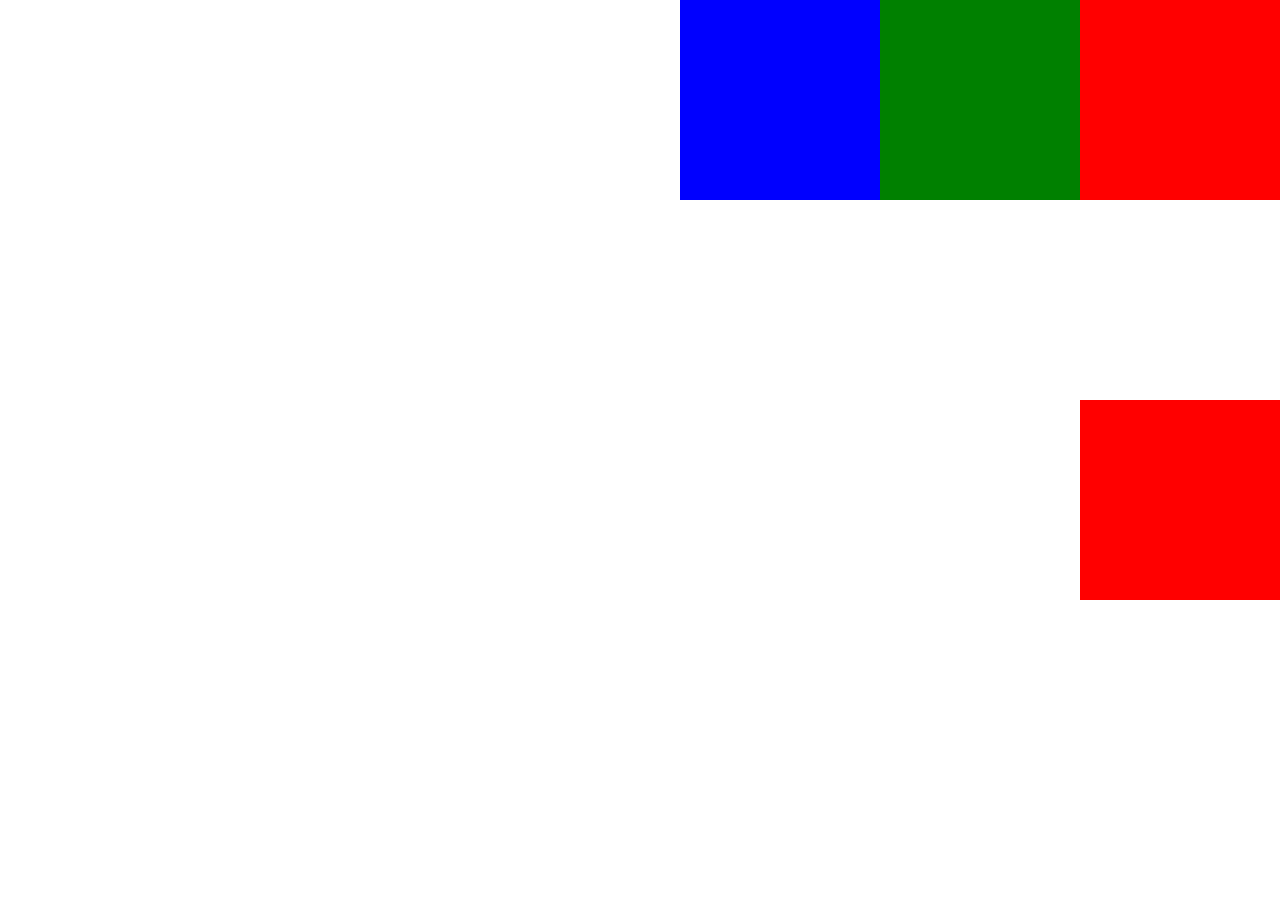
<file: index.html>
<!DOCTYPE html>
<html lang="en">

<head>
    <meta charset="UTF-8">
    <meta name="viewport" content="width=device-width, initial-scale=1.0">
    <meta http-equiv="X-UA-Compatible" content="ie=edge">
    <title>Document</title>
    <link rel="stylesheet" href="css/style.css">
    <!-- <style>
        a {
            color: green;
            text-decoration: none;
        }
    </style> -->

</head>

<body>
    <div class="first">
    </div>
    <div class="second">
    </div>
    <div class="third"></div>
    <div class="clearfix"></div>
    <div class="first">
    </div>
    <!-- <div class="test">
        Lorem ipsum dolor sit amet consectetur adipisicing elit.
    </div>
    <span>Lorem ipsum dolor sit amet consectetur adipisicing elit.</span> -->
    <!-- <div class="test1">

    </div> -->

    <!-- <a href="#" target="_self">Code Academy</a>
    <a href="#" target="_blank">Google</a> -->


    <!-- <div id="main">
        <p>Lorem ipsum dolor sit amet consectetur adipisicing elit. Optio dignissimos, delectus sequi animi repellat nisi similique fuga veritatis? Dicta explicabo ratione maiores iusto ex quae quam in dolore omnis inventore.</p>
        <h3>Welcome P507</h3>
        <div>
            <h4>Test</h4>
            <p>Lorem ipsum dolor sit amet consectetur adipisicing elit. Dolor, illo dolorum aut libero praesentium exercitationem enim nulla dolore cum saepe vel eius atque officia, aliquam vitae inventore quam dicta unde?</p>
        </div>
        <p>Lorem ipsum dolor sit amet consectetur, adipisicing elit. Dicta, nisi illum! Quasi labore reprehenderit consectetur magni voluptatem possimus, culpa neque natus repellendus enim! Perspiciatis, nihil eligendi? Quasi consectetur placeat rem?</p>
    </div>
    <a href="#">Google</a>
    <p>Lorem ipsum dolor sit amet consectetur, adipisicing elit. Dicta, nisi illum! Quasi labore reprehenderit consectetur magni voluptatem possimus, culpa neque natus repellendus enim! Perspiciatis, nihil eligendi? Quasi consectetur placeat rem?</p> -->


    <!-- <a href="#" style="color: yellow !important">Google</a> -->
    <!-- <a href="#" class="redLink btn-green">Facebook</a>
    <a href="#" id="insta">Instagram</a>
    <a href="#" class="redLink btn-gray">CodeAcademy</a>
    <h1 class="redLink" id="test">Welcome P111</h1> -->
    <!-- <div>
        <input type="text" name="" id="">
    </div>
    <div>
        <input type="text" name="" id="">
    </div>
    <span></span> -->

</body>

</html>
</file>
<file: css/style.css>
/* a {
    color: red !important;
    text-decoration: none;
} */


/* .redLink {
    color: white;
    text-decoration: none;
    padding: 10px;
}

.btn-green {
    background: #4CAF50;
}

.btn-gray {
    background: gray;
}

#insta {
    color: rgb(14, 12, 17)
} */


/* #main div p {
    color: red
} */


/* h3:hover {
    color: red;
} */


/* p:first-child {
    color: red;
} */


/* a[target="_blank"] {
    background-color: yellow;
} */


/* a {
    color: #0000FF;
} */


/* * {
    background: red;
} */


/* div {
    background-image: url("../img/back.png");
    background-repeat: no-repeat;
    background-position: top right;
    background-attachment: fixed;
} */


/* body {
    height: 200px;
} */

* {
    margin: 0;
    padding: 0;
}


/* .test {
    border-style: solid;
    border-width: 5px;
    border-color: red;
    border: 1px solid red;
    height: 100px;
    width: 400px;
    margin: 50px;
    padding: 50px;
    display: inline-block;
    visibility: hidden;
} */


/* span {
    display: block;
}

.test1 {
    height: 100px;
    width: 400px;
    background: red;
    margin-top: 35px;
} */

div {
    height: 200px;
    width: 200px;
}

.first {
    background: red;
    float: right;
}

.second {
    background: green;
    float: right;
}

.third {
    background: blue;
    float: right;
}

.clearfix {
    clear: both;
}
</file>
